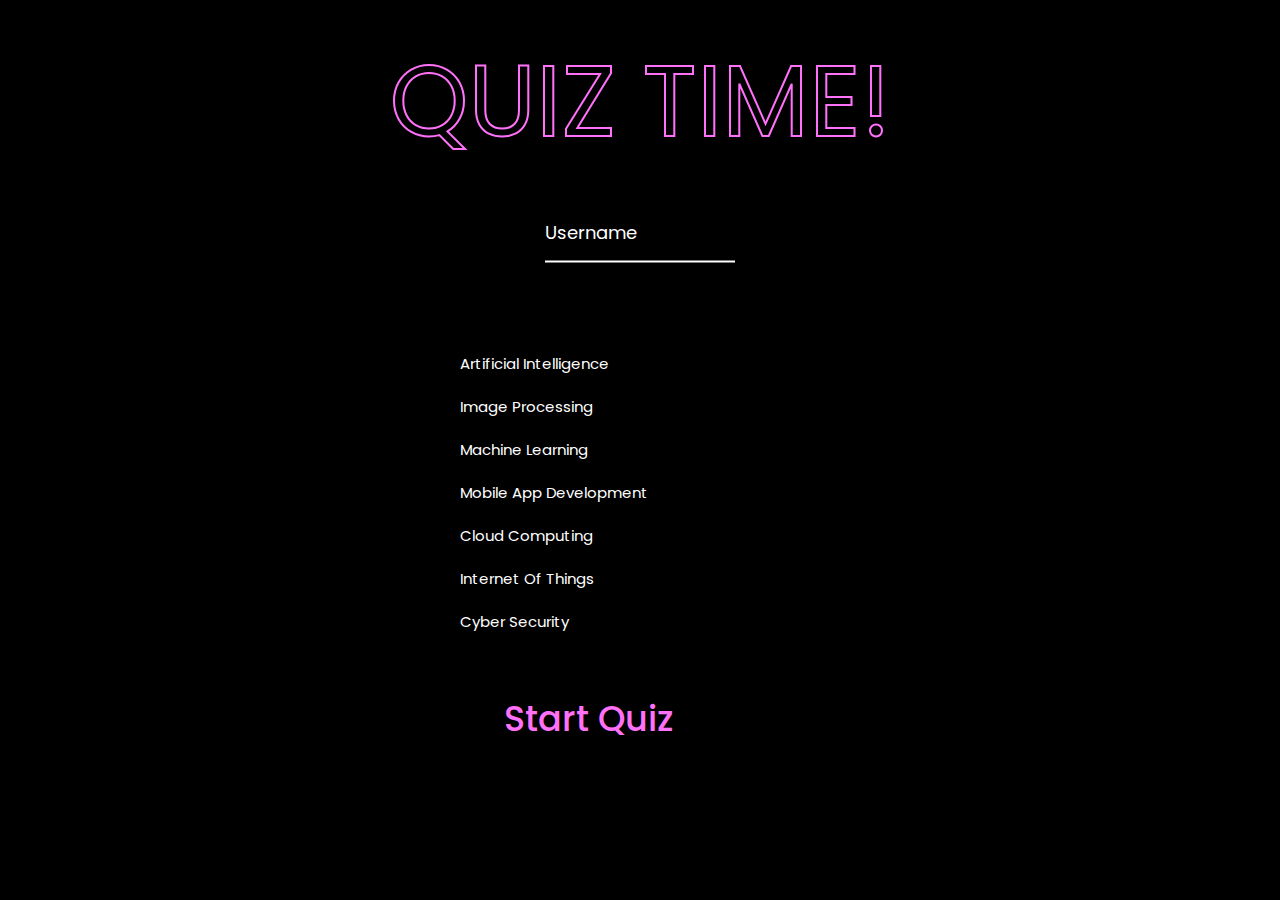
<file: index.html>
<!DOCTYPE html>
<html lang="en">
<head>
    <meta charset="UTF-8">
    <link rel="stylesheet" href="https://cdnjs.cloudflare.com/ajax/libs/font-awesome/5.15.3/css/all.min.css"/>
    <link rel="stylesheet" href="style.css"/>
    <title>Quiz App</title>
</head>
<body>
<div class="wrapper">
    <svg>
        <text x="50%" y="50%" dy=".35em" text-anchor="middle">
            QUIZ TIME!
        </text>
    </svg>
</div>


<div class="form-control" style="margin-top: 50px; display: flex; justify-items: center; right: 50%; left: 50%; transform: translate(-50%, -50%)">
    <input id="username" type="text" required/>
    <label>
        <span style="transition-delay:0ms">U</span><span style="transition-delay:50ms">s</span><span style="transition-delay:100ms">e</span><span style="transition-delay:150ms">r</span><span style="transition-delay:200ms">n</span><span style="transition-delay:250ms">a</span><span style="transition-delay:300ms">m</span><span style="transition-delay:350ms">e</span>
    </label>
</div>

<div class="form" style="display: flex; justify-content: center">
    <div class="input">
        <button class="value" value="ai" onclick="sendData(this)">
            Artificial Intelligence
        </button>
        <button class="value" value="image" onclick="sendData(this)">
            Image Processing
        </button>
        <button class="value" value="ml" onclick="sendData(this)">
            Machine Learning
        </button>
        <button class="value" value="mobile" onclick="sendData(this)">
            Mobile App Development
        </button>
        <button class="value" value="cloud" onclick="sendData(this)">
            Cloud Computing
        </button>
        <button class="value" value="iot" onclick="sendData(this)">
            Internet Of Things
        </button>
        <button class="value" value="cyber" onclick="sendData(this)">
            Cyber Security
        </button>
    </div>
</div>


<div class="start_btn" style="display: flex; justify-content: center"><button>Start Quiz</button></div>

<!-- Info Box -->
<div class="info_box">
    <div class="info-title"><span>Some Rules of this Quiz</span></div>
    <div class="info-list">
        <div class="info">1. You will have only <span>15 seconds</span> per each question.</div>
        <div class="info">2. Once you select your answer, it can't be undone.</div>
        <div class="info">3. You can't select any option once time goes off.</div>
        <div class="info">4. You can't exit from the Quiz while you're playing.</div>
        <div class="info">5. You'll get points on the basis of your correct answers.</div>
    </div>
    <div class="buttons">
        <button class="quit">Exit Quiz</button>
        <button class="restart">Continue</button>
    </div>
</div>

<!-- Quiz Box -->
<div class="quiz_box">
    <header>
        <div class="title">Awesome Quiz Application</div>
        <div class="timer">
            <div class="time_left_txt">Time Left</div>
            <div class="timer_sec">15</div>
        </div>
        <div class="time_line"></div>
    </header>
    <section>
        <div class="que_text">
        </div>
        <div class="option_list">
        </div>
    </section>

    <!-- footer of Quiz Box -->
    <footer>
        <div class="total_que">
            <!-- Here I've inserted Question Count Number from JavaScript -->
        </div>
        <button class="next_btn">Next Que</button>
    </footer>
</div>


<!-- Result Box -->
<div class="result_box">
    <div class="icon">
        <i class="fas fa-crown"></i>
    </div>
    <div class="complete_text">You've completed the Quiz!</div>
    <div class="score_text">
    </div>
    <div class="buttons">
        <button class="restart">Replay Quiz</button>
        <button class="quit">Quit Quiz</button>
    </div>
    <div class="buttons">
        <button class="downloadcertificate" onclick="addTextToImage()">Get Certificate</button>
    </div>
    <img id="output" style="display: none;"/>
    <canvas id="canvas" style="display:none;"></canvas>

</div>
<script src="script.js"></script>
</body>
</html>
</file>
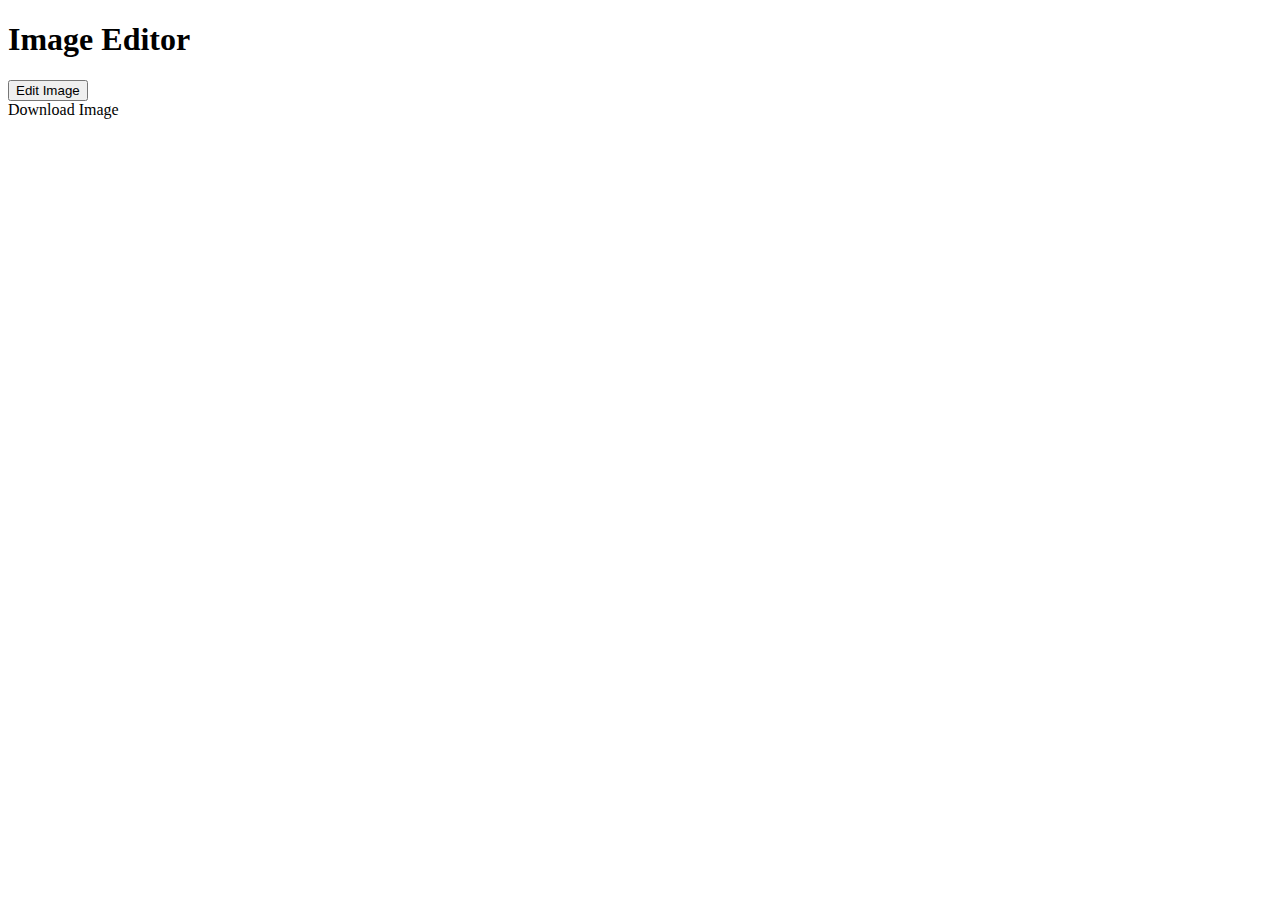
<file: sample.html>
<!DOCTYPE html>
<html>
<head>
    <title>Image Editor</title>
</head>
<body>
<h1>Image Editor</h1>
<button onclick="editImage()">Edit Image</button>
<br>
<canvas id="canvas" style="display:none;"></canvas>
<a id="downloadLink"  download="edited_image.png">Download Image</a>

<script>
    function editImage() {
        const canvas = document.getElementById('canvas');
        const ctx = canvas.getContext('2d');

        const name = "Vishwa Raviraaj S I"
        const domain = "Artificial Intelligence"
        const mark = "30"

        const image = new Image();
        image.onload = function() {
            canvas.width = image.width;
            canvas.height = image.height;
            ctx.drawImage(image, 0, 0);

            ctx.font = 'bold 40px Arial';

            ctx.fillStyle = 'black';
            ctx.fillText(domain, 1360, 882);
            ctx.fillText(mark, 1220, 940);

            ctx.font = 'bold 60px Arial';
            const textWidth = ctx.measureText(name).width;
            const x = (canvas.width - textWidth) / 2;
            ctx.fillText(name, x, 750);

            const downloadLink = document.getElementById('downloadLink');
            downloadLink.href = canvas.toDataURL();
            downloadLink.style.display = 'block';
        };
        image.src = 'certificate.png';
    }
</script>
</body>
</html>
</file>
<file: style.css>
@import url('https://fonts.googleapis.com/css2?family=Poppins:wght@200;300;400;500;600;700&display=swap');
*{
    margin: 0;
    padding: 0;
    box-sizing: border-box;
    font-family: 'Poppins', sans-serif;
}

body{
    background:black;
}


svg {
    font-family: 'Monoton', cursive;
    width: 100%; height: 100%;
    margin-top:2%;
}
svg text {
    animation: stroke 5s infinite alternate;
    stroke-width: 2;
    stroke: #FF71F9;
    font-size: 100px;
}


@keyframes stroke {
    0%   {
        fill: rgba(27,174,255,0); stroke: rgba(255,113,249,1);
        stroke-dashoffset: 25%; stroke-dasharray: 0 50%; stroke-width: 2;
    }
    70%  {fill: rgba(27,174,255,0); stroke: rgba(255,113,249,1); }
    80%  {fill: rgba(27,174,255,0); stroke: rgba(255,113,249,1); stroke-width: 3; }
    100% {
        fill: rgba(27,174,255,1); stroke: rgba(255,113,249,0);
        stroke-dashoffset: -25%; stroke-dasharray: 50% 0; stroke-width: 0;
    }
}

::selection{
    color: #fff;
    background: rgba(27,174,255,1);
}

.start_btn,
.info_box,
.quiz_box,
.result_box{
    position: absolute;
    top: 50%;
    left: 50%;
    transform: translate(-50%, -50%);
    box-shadow: 0 4px 8px 0 rgba(0, 0, 0, 0.2),
    0 6px 20px 0 rgba(0, 0, 0, 0.19);
}

.info_box.activeInfo,
.quiz_box.activeQuiz,
.result_box.activeResult{
    opacity: 1;
    z-index: 5;
    pointer-events: auto;
    transform: translate(-50%, -50%) scale(1);
}



.start_btn {
    top: 77%;
    left: 46%;
    box-shadow: none;
    -webkit-animation-name: bounceInRight;
    animation-name: bounceInRight;
    -webkit-animation-duration: 2s;
    animation-duration: 2s;
    -webkit-animation-fill-mode: both;
    animation-fill-mode: both;
}

@-webkit-keyframes bounceInRight {
    0%, 60%, 75%, 90%, 100% {
        -webkit-transition-timing-function: cubic-bezier(0.215, 0.610, 0.355, 1.000);
        transition-timing-function: cubic-bezier(0.215, 0.610, 0.355, 1.000);
    }
    0% {
        opacity: 0;
        -webkit-transform: translate3d(3000px, 0, 0);
        transform: translate3d(3000px, 0, 0);
    }
    60% {
        opacity: 1;
        -webkit-transform: translate3d(-25px, 0, 0);
        transform: translate3d(-25px, 0, 0);
    }
    75% {
        -webkit-transform: translate3d(10px, 0, 0);
        transform: translate3d(10px, 0, 0);
    }
    90% {
        -webkit-transform: translate3d(-5px, 0, 0);
        transform: translate3d(-5px, 0, 0);
    }
    100% {
        -webkit-transform: none;
        transform: none;
    }
}
@keyframes bounceInRight {
    0%, 60%, 75%, 90%, 100% {
        -webkit-transition-timing-function: cubic-bezier(0.215, 0.610, 0.355, 1.000);
        transition-timing-function: cubic-bezier(0.215, 0.610, 0.355, 1.000);
    }
    0% {
        opacity: 0;
        -webkit-transform: translate3d(3000px, 0, 0);
        transform: translate3d(3000px, 0, 0);
    }
    60% {
        opacity: 1;
        -webkit-transform: translate3d(-25px, 0, 0);
        transform: translate3d(-25px, 0, 0);
    }
    75% {
        -webkit-transform: translate3d(10px, 0, 0);
        transform: translate3d(10px, 0, 0);
    }
    90% {
        -webkit-transform: translate3d(-5px, 0, 0);
        transform: translate3d(-5px, 0, 0);
    }
    100% {
        -webkit-transform: none;
        transform: none;
    }
}

/* START BUTTON FOR GAME */
.start_btn button{
    font-size: 35px;
    font-weight: 500;
    color: #FF71F9;
    padding: 15px 30px;
    outline: none;
    margin-top: 50px;
    border: none;
    width:250px;
    height:100px;
    background: #000000;
    cursor: pointer;
}

.start_btn button:hover {
    color: rgba(27,174,255,1);
    opacity: 0.9;
}

.info_box{
    width: 540px;
    border:5px solid #FF71F9;
    border-radius: 5px;
    transform: translate(-50%, -50%) scale(0.9);
    opacity: 0;
    pointer-events: none;
    transition: all 0.3s ease;
    background: #f1f1f1;

}

.info_box .info-title{
    height: 60px;
    width: 100%;
    border-bottom: 1px solid lightgrey;
    display: flex;
    align-items: center;
    padding: 0 30px;
    border-radius: 5px 5px 0 0;
    font-size: 20px;
    font-weight: 500;
}

.info_box .info-list{
    padding: 15px 30px;
}

.info_box .info-list .info{
    margin: 5px 0;
    font-size: 17px;
}

.info_box .info-list .info span{
    font-weight: 600;
    color: rgba(27,174,255,1);
}
.info_box .buttons{
    height: 60px;
    display: flex;
    align-items: center;
    justify-content: flex-end;
    padding: 0 30px;
    border-top: 1px solid lightgrey;
}

.info_box .buttons button{
    margin: 0 5px;
    height: 40px;
    width: 100px;
    font-size: 16px;
    font-weight: 500;
    cursor: pointer;
    border: none;
    outline: none;
    border-radius: 5px;
    border: 1px solid rgba(27,174,255,1);
    transition: all 0.3s ease;
}

.quiz_box{
    width: 550px;
    border:5px solid #FF71F9;
    border-radius: 5px;
    transform: translate(-50%, -50%) scale(0.9);
    opacity: 0;
    pointer-events: none;
    transition: all 0.3s ease;
    background-color: #ffffff;

}

.quiz_box header{
    position: relative;
    z-index: 2;
    height: 70px;
    padding: 0 30px;
    background: #fff;
    border-radius: 5px 5px 0 0;
    display: flex;
    align-items: center;
    justify-content: space-between;
    box-shadow: 0px 3px 5px 1px rgba(0,0,0,0.1);
}

.quiz_box header .title{
    font-size: 20px;
    font-weight: 600;
}

.quiz_box header .timer{
    color: #004085;
    background: #cce5ff;
    border: 1px solid #b8daff;
    height: 45px;
    padding: 0 8px;
    border-radius: 5px;
    display: flex;
    align-items: center;
    justify-content: space-between;
    width: 145px;
}

.quiz_box header .timer .time_left_txt{
    font-weight: 400;
    font-size: 17px;
    user-select: none;
}

.quiz_box header .timer .timer_sec{
    font-size: 18px;
    font-weight: 500;
    height: 30px;
    width: 45px;
    color: #fff;
    border-radius: 5px;
    line-height: 30px;
    text-align: center;
    background: #343a40;
    border: 1px solid #343a40;
    user-select: none;
}

.quiz_box header .time_line{
    position: absolute;
    bottom: 0px;
    left: 0px;
    height: 3px;
    background: rgba(27,174,255,1);
}

section{
    padding: 25px 30px 20px 30px;
    background: #fff;
    background: #f1f1f1;
}

section .que_text{
    font-size: 25px;
    font-weight: 600;
}

section .option_list{
    padding: 20px 0px;
    display: block;
}

section .option_list .option{
    background: aliceblue;
    border: 1px solid #84c5fe;
    border-radius: 5px;
    padding: 8px 15px;
    font-size: 17px;
    margin-bottom: 15px;
    cursor: pointer;
    transition: all 0.3s ease;
    display: flex;
    align-items: center;
    justify-content: space-between;
}

section .option_list .option:last-child{
    margin-bottom: 0px;
}

section .option_list .option:hover{
    color: #004085;
    background: #cce5ff;
    border: 1px solid #b8daff;
}

section .option_list .option.correct{
    color: #155724;
    background: #d4edda;
    border: 1px solid #c3e6cb;
}

section .option_list .option.incorrect{
    color: #721c24;
    background: #f8d7da;
    border: 1px solid #f5c6cb;
}

section .option_list .option.disabled{
    pointer-events: none;
}

section .option_list .option .icon{
    height: 26px;
    width: 26px;
    border: 2px solid transparent;
    border-radius: 50%;
    text-align: center;
    font-size: 13px;
    pointer-events: none;
    transition: all 0.3s ease;
    line-height: 24px;
}
.option_list .option .icon.tick{
    color: #23903c;
    border-color: #23903c;
    background: #d4edda;
}

.option_list .option .icon.cross{
    color: #a42834;
    background: #f8d7da;
    border-color: #a42834;
}

footer{
    height: 60px;
    padding: 0 30px;
    display: flex;
    align-items: center;
    justify-content: space-between;
    border-top: 1px solid lightgrey;
}

footer .total_que span{
    display: flex;
    user-select: none;
}

footer .total_que span p{
    font-weight: 500;
    padding: 0 5px;
}

footer .total_que span p:first-child{
    padding-left: 0px;
}

footer button{
    height: 40px;
    padding: 0 13px;
    font-size: 18px;
    font-weight: 400;
    cursor: pointer;
    border: none;
    outline: none;
    color: #fff;
    border-radius: 5px;
    background: rgba(27,174,255,1);
    border: 1px solid rgba(27,174,255,1);
    line-height: 10px;
    opacity: 0;
    pointer-events: none;
    transform: scale(0.95);
    transition: all 0.3s ease;
}

footer button:hover{
    background: rgba(27,174,255,1);
}

footer button.show{
    opacity: 1;
    pointer-events: auto;
    transform: scale(1);
}

.result_box{
    background: #fff;
    border-radius: 5px;
    display: flex;
    padding: 25px 30px;
    width: 450px;
    align-items: center;
    flex-direction: column;
    justify-content: center;
    transform: translate(-50%, -50%) scale(0.9);
    opacity: 0;
    pointer-events: none;
    transition: all 0.3s ease;
    border:5px solid #FF71F9;
}

.result_box .icon{
    font-size: 100px;
    color: rgba(27,174,255,1);
    margin-bottom: 10px;
}

.result_box .complete_text{
    font-size: 20px;
    font-weight: 500;
}

.result_box .score_text span{
    display: flex;
    margin: 10px 0;
    font-size: 18px;
    font-weight: 500;
}

.result_box .score_text span p{
    padding: 0 4px;
    font-weight: 600;
}

.result_box .buttons{
    display: flex;
    margin: 20px 0;
}

.result_box .buttons button{
    margin: 0 10px;
    height: 45px;
    padding: 0 20px;
    font-size: 18px;
    font-weight: 500;
    cursor: pointer;
    border: none;
    outline: none;
    border-radius: 5px;
    border: 1px solid rgba(27,174,255,1);
    transition: all 0.3s ease;
}

.buttons button.restart{
    color: #fff;
    background: rgba(27,174,255,1);
}

.buttons button.restart:hover{
    background: rgba(27,174,255,1);
}

.buttons button.downloadcertificate{
    color: #fff;
    background: rgba(27,174,255,1);
}

.buttons button.downloadcertificate:hover{
    background: rgba(27,174,255,1);
}

.buttons button.quit{
    color: rgba(27,174,255,1);
    background: #fff;
}

.buttons button.quit:hover{
    color: #fff;
    background: rgba(27,174,255,1);
}

.form{
    display: flex;
    justify-content: center;
}

.form .input {
    font-family: 'Poppins', sans-serif;
    display: flex;
    flex-direction: column;
    width: 400px;
    background-color: #000000;
    justify-content: center;
    border-radius: 10px;
    transition: 1s;
    padding: 10px;
    overflow: hidden;
}

.form .value {
    font-size: 15px;
    background-color: transparent;
    border: none;
    padding: 10px;
    color: white;
    display: flex;
    position: relative;
    gap: 5px;
    cursor: pointer;
    border-radius: 10px;
    transition: 1s;
    box-sizing: border-box;
}

.form .value:not(:active):hover,
.form .value:focus {
    display: flex;
    box-sizing: border-box;
    border: 2px solid #1a1f24;
    color: #637185;
}

.form .value:focus,
.form .value:active {
    background-color: #1a1f24;
    outline: none;
    margin-left: 17px;
}

.form .value::before {
    content: "";
    position: absolute;
    top: 5px;
    left: -15px;
    width: 5px;
    height: 80%;
    background-color: #2f81f7;
    border-radius: 5px;
    opacity: 0;
    transition: 1s;
}

.form .value:focus::before,
.form .value:active::before {
    opacity: 1;
}

.form .value svg {
    width: 20px;
}

.form .input:hover > :not(.value:hover) {
    transition: 300ms;
    filter: blur(1.5px);
    transform: scale(0.95, 0.95);
}


.form-control {
    position: relative;
    margin: 20px 0 40px;
    width: 190px;
}

.form-control input {
    background-color: transparent;
    border: 0;
    border-bottom: 2px #fff solid;
    display: block;
    width: 100%;
    padding: 15px 0;
    font-size: 18px;
    color: #fff;
}

.form-control input:focus,
.form-control input:valid {
    outline: 0;
    border-bottom-color: lightblue;
}

.form-control label {
    position: absolute;
    top: 15px;
    left: 0;
    pointer-events: none;
}

.form-control label span {
    display: inline-block;
    font-size: 18px;
    min-width: 5px;
    color: #fff;
    transition: 0.3s cubic-bezier(0.68, -0.55, 0.265, 1.55);
}

.form-control input:focus+label span,
.form-control input:valid+label span {
    color: lightblue;
    transform: translateY(-30px);
}
</file>
